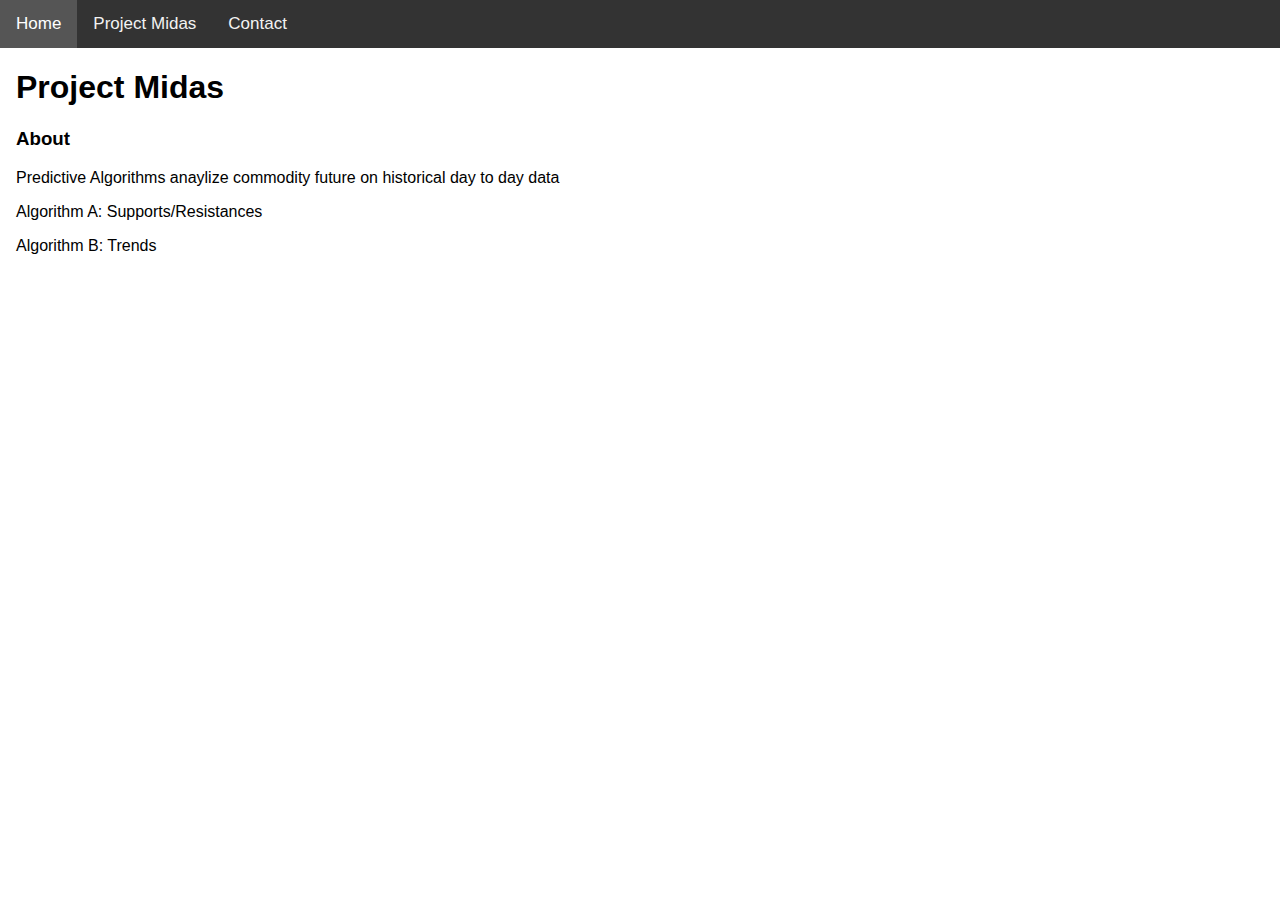
<file: index.html>
<!DOCTYPE html>
<html>
<head>
<meta name="viewport" content="width=device-width, initial-scale=1">
<link rel="stylesheet" href="https://cdnjs.cloudflare.com/ajax/libs/font-awesome/4.7.0/css/font-awesome.min.css">
<style>
body {margin:0;font-family:Arial}

.topnav {
  overflow: hidden;
  background-color: #333;  
}

.about{
   word-wrap: break-word;
}

.topnav a {
  float: left;
  display: block;
  color: #f2f2f2;
  text-align: center;
  padding: 14px 16px;
  text-decoration: none;
  font-size: 17px;
}

.active {
  background-color: #4CAF50;
  color: white;
}

.topnav .icon {
  display: none;
}

.dropdown {
  float: left;
  overflow: hidden;
}

.dropdown .dropbtn {
  font-size: 17px;    
  border: none;
  outline: none;
  color: white;
  padding: 14px 16px;
  background-color: inherit;
  font-family: inherit;
  margin: 0;
}

.dropdown-content {
  display: none;
  position: absolute;
  background-color: #f9f9f9;
  min-width: 160px;
  box-shadow: 0px 8px 16px 0px rgba(0,0,0,0.2);
  z-index: 1;
}

.dropdown-content a {
  float: none;
  color: black;
  padding: 12px 16px;
  text-decoration: none;
  display: block;
  text-align: left;
}

.topnav a:hover, .dropdown:hover .dropbtn {
  background-color: #555;
  color: white;
}

.dropdown-content a:hover {
  background-color: #ddd;
  color: black;
}

.dropdown:hover .dropdown-content {
  display: block;
}

@media screen and (max-width: 600px) {
  .topnav a:not(:first-child), .dropdown .dropbtn {
    display: none;
  }
  .topnav a.icon {
    float: right;
    display: block;
  }
}

@media screen and (max-width: 600px) {
  .topnav.responsive {position: relative;}
  .topnav.responsive .icon {
    position: absolute;
    right: 0;
    top: 0;
  }
  .topnav.responsive a {
    float: none;
    display: block;
    text-align: left;
  }
  .topnav.responsive .dropdown {float: none;}
  .topnav.responsive .dropdown-content {position: relative;}
  .topnav.responsive .dropdown .dropbtn {
    display: block;
    width: 100%;
    text-align: left;
  }
}
</style>
</head>
<body>

<div class="topnav" id="myTopnav">
  <a href="#home" class="active">Home</a>
  <a href="https://s3.amazonaws.com/mitas-daily/mitas-daily.txt">Project Midas</a>
  <a href="https://s3.amazonaws.com/eliot-website/Midas-web/contact.html">Contact</a>
</div>

<div style="padding-left:16px" class="about">
  <h1>Project Midas</h1>
  <h3>About</h3>
  <p>Predictive Algorithms anaylize commodity future on historical day to day data</p>
  <p>Algorithm A: Supports/Resistances</p>
  <p>Algorithm B: Trends</p>

</div>

<script>
function myFunction() {
  var x = document.getElementById("myTopnav");
  if (x.className === "topnav") {
    x.className += " responsive";
  } else {
    x.className = "topnav";
  }
}
</script>

</body>
</html>
</file>
